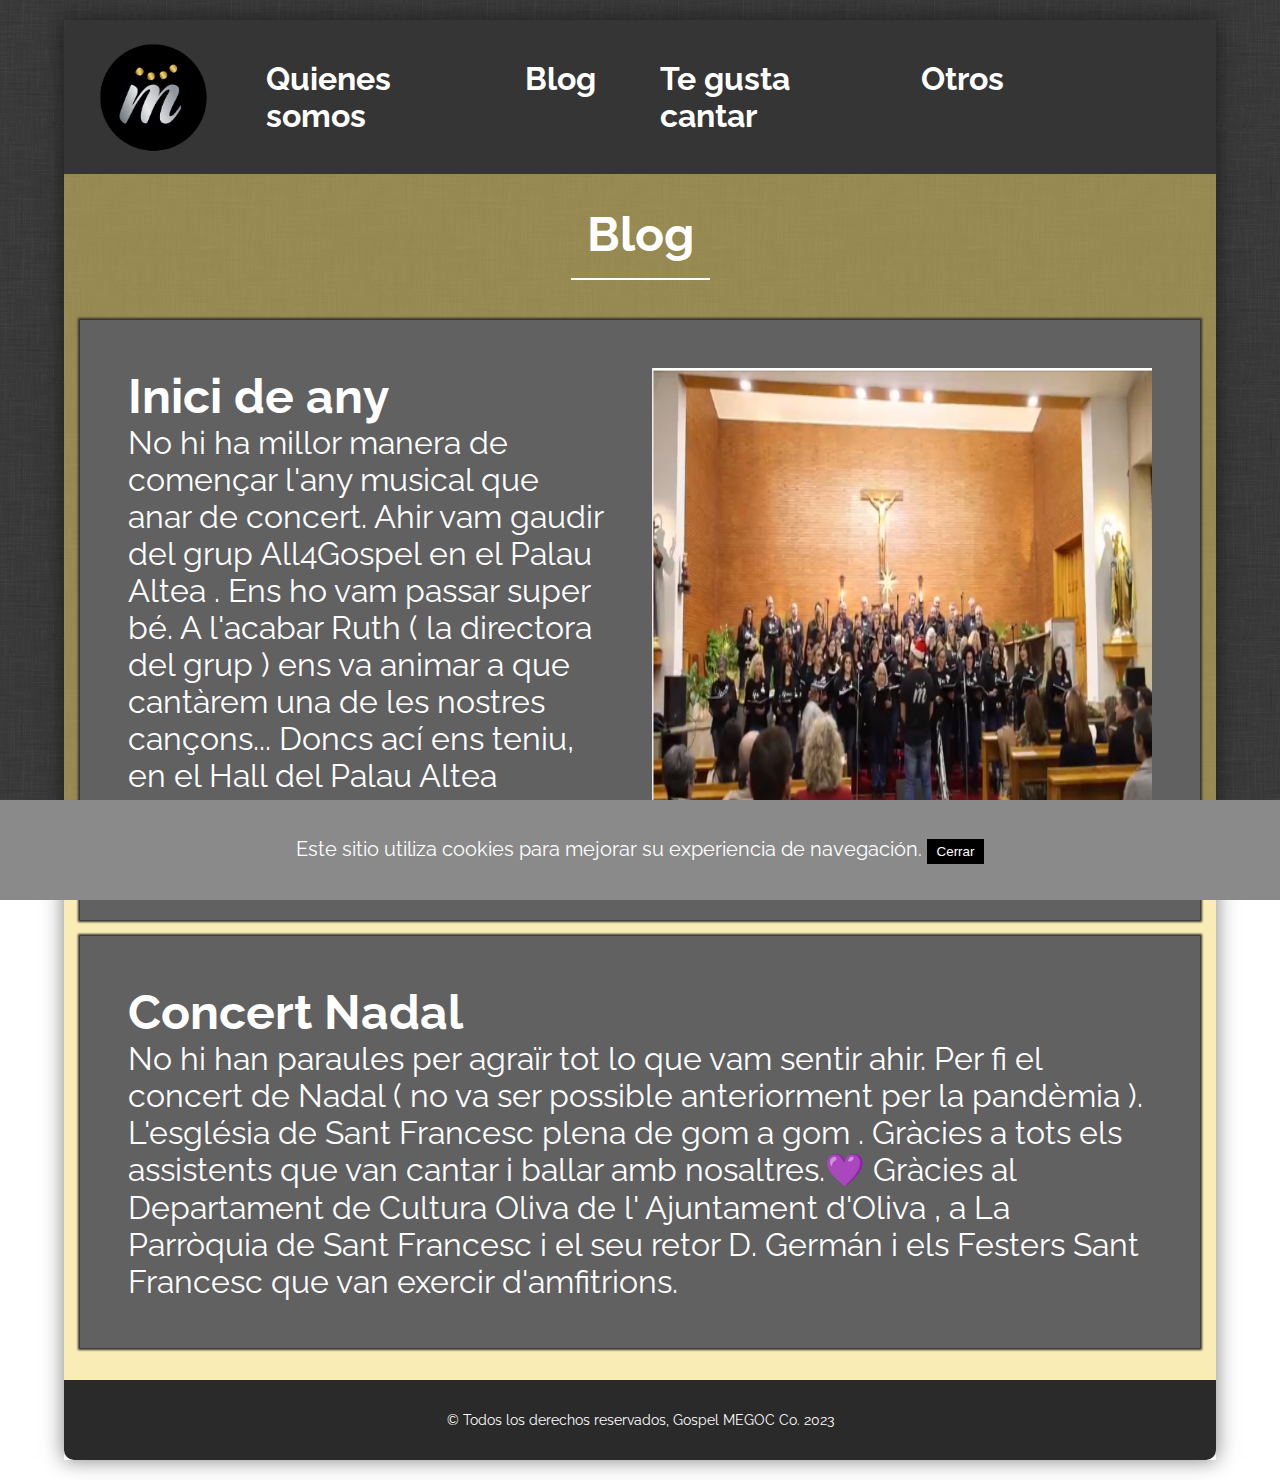
<file: html/blog.html>
<!DOCTYPE html>
<html lang="es">

<head>
    <meta charset="UTF-8">
    <meta http-equiv="X-UA-Compatible" content="IE=edge">
    <meta name="viewport" content="width=device-width, initial-scale=1.0">
    <meta name="author" content="Joan Barres" />
    <title>MEGOC-Blog</title>
    <link rel="stylesheet" href="../css/styles-layout.css">
    <link rel="stylesheet" href="../css/styles-blog.css">
    <link rel="stylesheet" href="https://cdnjs.cloudflare.com/ajax/libs/font-awesome/5.15.1/css/all.min.css"
        integrity="sha512-+4zCK9k+qNFUR5X+cKL9EIR+ZOhtIloNl9GIKS57V1MyNsYpYcUrUeQc9vNfzsWfV28IaLL3i96P9sdNyeRssA=="
        crossorigin="anonymous" />
</head>

<body>
    <header>
        <button class="menu-hamburguesa">&#9776;</button>
        <nav class="menu">
            <ul>
                <li>
                    <a href="../html/index.html">Quienes somos</a>
                </li>
                <li>
                    <a href="../html/blog.html"> Blog</a>
                </li>
                <li>
                    <a href="../html/formulario-inscripcion.html">Te gusta cantar</a>
                </li>
                <li>
                    <a href="#otros" class="otros">Otros</a>
                    <ul>
                        <li><a href="../html/galeria.html">Galeria</a></li>
                        <li><a href="../archivos/calendario.zip" download>Calendario</a></li>
                        <li><a href="../html/contratanos.html">Contratanos</a></li>
                    </ul>
                </li>
            </ul>
            <div id="social-menu">
                <a href="https://www.facebook.com/ModernEspaiGospelCor">
                    <i class="fab fa-facebook-f"></i>
                </a>
                <a href="#">
                    <i class="fab fa-twitter"></i>
                </a>
                <a href="#">
                    <i class="fab fa-instagram"></i>
                </a>
                <a href="#">
                    <i class="fab fa-youtube"></i>
                </a>
            </div>
        </nav>
        <div id="container-logo">
            <img src="../img/logo.png" alt="logo">
        </div>
        <div id="container-nav">
            <nav id="nav">
                <ul>
                    <li>
                        <a href="../html/index.html">Quienes somos</a>
                    </li>
                    <li>
                        <a href="../html/blog.html"> Blog</a>
                    </li>
                    <li>
                        <a href="../html/formulario-inscripcion.html">Te gusta cantar</a>
                    </li>
                    <li>
                        <a href="#otros" class="otros">Otros<i class="fas fa-sort-down"></i></a>
                        <ul class="submenu">
                            <li><a href="../html/galeria.html">Galeria</a></li>
                            <li><a href="../archivos/calendario.zip" download>Calendario</a></li>
                            <li><a href="../html/contratanos.html">Contratanos</a></li>
                        </ul>
                    </li>
                </ul>
            </nav>
        </div>
        <div id="container-social">
            <a href="https://www.facebook.com/ModernEspaiGospelCor">
                <i class="fab fa-facebook-f"></i>
            </a>
            <a href="#">
                <i class="fab fa-twitter"></i>
            </a>
            <a href="#">
                <i class="fab fa-instagram"></i>
            </a>
            <a href="#">
                <i class="fab fa-youtube"></i>
            </a>
        </div>
    </header>
    <main>
        <div id="container-titulo">
            <h1>Blog</h1>
        </div>
        <div id="container-entradas">
            <div class="entrada">
                <div class="contenido-entrada" onclick="">
                    <div>
                        <h1 class="titulo-entrada">
                            Inici de any
                        </h1>
                        <p class="texto-entrada">
                            No hi ha millor manera de començar l'any musical que anar de concert. Ahir vam gaudir del
                            grup All4Gospel en el Palau Altea . Ens ho vam passar super bé.
                            A l'acabar Ruth ( la directora del grup ) ens va animar a que cantàrem una de les nostres
                            cançons... Doncs ací ens teniu, en el Hall del Palau Altea donant-ho tot....i és que...mira
                            que ens agrada cantar!!
                        </p>
                    </div>
                    <div class="imagen-entrada">
                        <a href="https://www.facebook.com/ModernEspaiGospelCor/videos/482547310677842"><img
                                src="../img/entrada.png" width="500px" height="500px"></a>
                    </div>
                </div>
                <div class="btn-entrada">
                    <i class="fas fa-arrow-right" id="icono-flecha"></i>
                </div>
            </div>
            <div class="entrada">
                <a href="https://www.facebook.com/ModernEspaiGospelCor/videos/849081472831876">
                    <div class="contenido-entrada no-image">
                        <div>
                            <h1 class="titulo-entrada">
                                Concert Nadal
                            </h1>
                            <p class="texto-entrada">
                                No hi han paraules per agraïr tot lo que vam sentir ahir. Per fi el concert de Nadal (
                                no va
                                ser possible anteriorment per la pandèmia ). L'església de Sant Francesc plena de gom a
                                gom
                                . Gràcies a tots els assistents que van cantar i ballar amb nosaltres.💜
                                Gràcies al Departament de Cultura Oliva de l' Ajuntament d'Oliva , a La Parròquia de
                                Sant
                                Francesc i el seu retor D. Germán i els Festers Sant Francesc que van exercir
                                d'amfitrions.
                            </p>
                        </div>
                    </div>
                    <div class="btn-entrada">
                        <i class="fas fa-arrow-right" id="icono-flecha"></i>
                    </div>
                </a>
            </div>
        </div>
    </main>
    <footer class="footer">
        <p class="footer-text">&copy; Todos los derechos reservados, Gospel MEGOC Co. 2023</p>
        <div class="cookie-banner">
            <p class="cookie-texto">Este sitio utiliza cookies para mejorar su experiencia de navegación.
                <button class="cookie-boton">Cerrar</button>
            </p>
        </div>
    </footer>
</body>

<script src="../js/app.js"></script>

</html>
</file>
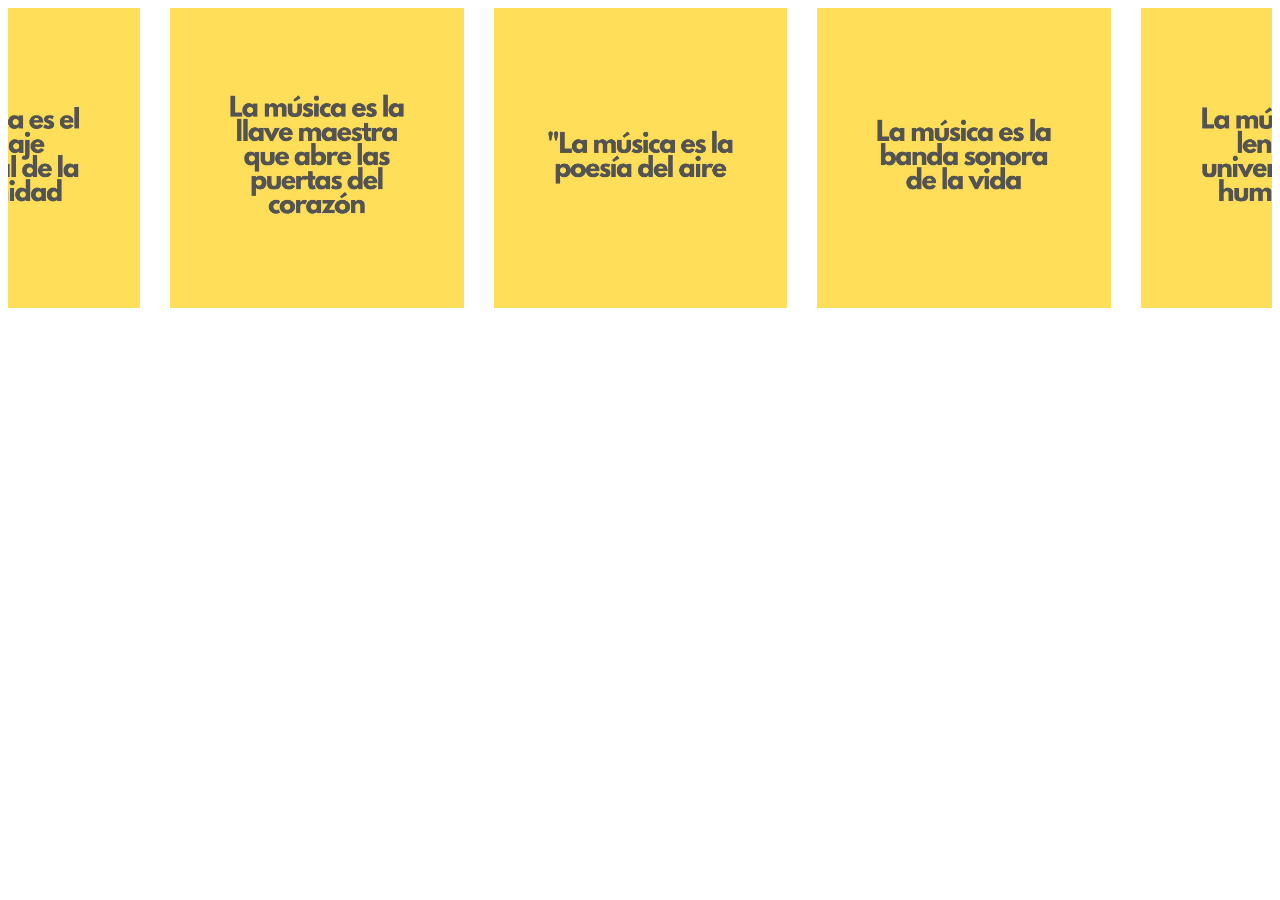
<file: html/carrousel.html>
<!DOCTYPE html>
<html lang="es">

<head>
  <meta charset="UTF-8">
  <title>Carrusel con Owl Carousel</title>
  <link rel="stylesheet" href="https://cdnjs.cloudflare.com/ajax/libs/OwlCarousel2/2.3.4/assets/owl.carousel.min.css">
  <link rel="stylesheet"
    href="https://cdnjs.cloudflare.com/ajax/libs/OwlCarousel2/2.3.4/assets/owl.theme.default.min.css">
  <style>
    .owl-carousel .item img {
      display: block;
      width: 100%;
      height: 300px;
    }

    @media only screen and (max-width: 1024px) {


      .owl-carousel .item img {
        display: block;
        width: 150px;
        height: 150px;
      }
      .owl-carousel{
        display: flex;
        align-content: center;
      }

    }
  </style>
</head>

<body>
  <div class="owl-carousel">
    <div class="item"><img src="../img/carrousel/1.jpg" alt=""></div>
    <div class="item"><img src="../img/carrousel/2.jpg" alt=""></div>
    <div class="item"><img src="../img/carrousel/3.jpg" alt=""></div>
    <div class="item"><img src="../img/carrousel/4.jpg" alt=""></div>
    <div class="item"><img src="../img/carrousel/5.jpg" alt=""></div>
    <div class="item"><img src="../img/carrousel/6.jpg" alt=""></div>
    <div class="item"><img src="../img/carrousel/7.jpg" alt=""></div>
    <div class="item"><img src="../img/carrousel/8.jpg" alt=""></div>
    <div class="item"><img src="../img/carrousel/9.jpg" alt=""></div>

  </div>

  <script src="https://code.jquery.com/jquery-3.5.1.min.js"></script>
  <script src="https://cdnjs.cloudflare.com/ajax/libs/OwlCarousel2/2.3.4/owl.carousel.min.js"></script>
  <script>
    $(document).ready(function () {
      $('.owl-carousel').owlCarousel({
        loop: true,
        center: true,
        margin: 10,
        nav: false,
        dots: false,
        responsive: {
          0: {
            items: 1,
            stagePadding: 0,
            margin: 10
          },
          100: {
            items: 2,
            stagePadding: 0,
            margin: 20
          },
          200: {
            items: 3,
            stagePadding: 0,
            margin: 30
          },
          300: {
            items: 4,
            stagePadding: 0,
            margin: 30
          },
          600: {
            items: 4,
            stagePadding: 0,
            margin: 30
          },
          900: {
            items: 4,
            stagePadding: 0,
            margin: 30
          },
          1200: {
            items: 4,
            stagePadding: 0,
            margin: 30
          },
          1800: {
            items: 4,
            stagePadding: 0,
            margin: 30
          },
          2000: {
            items: 4,
            stagePadding: 0,
            margin: 30
          },
          2500: {
            items: 4,
            stagePadding: 0,
            margin: 30
          }
        },
        animateOut: 'fadeOut',
        animateIn: 'fadeIn',
        smartSpeed: 2000,
        autoplay: true,
        autoplayTimeout: 3000,
        autoplayHoverPause: true
      });
    });
  </script>
</body>

</html>
</file>
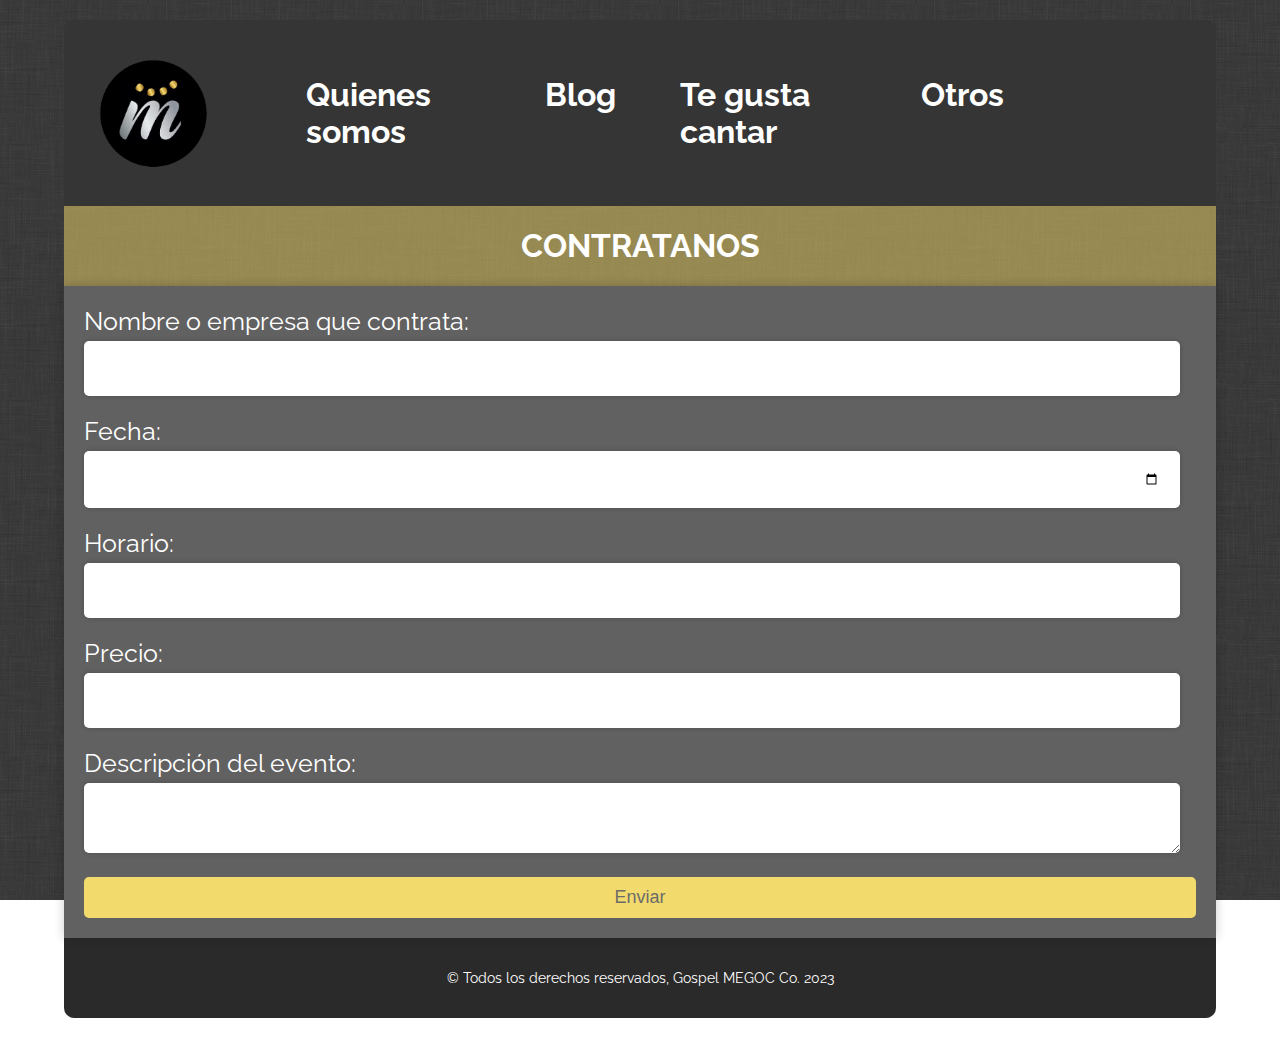
<file: html/contratanos.html>
<!DOCTYPE html>
<html lang="es">

<head>
    <meta charset="UTF-8">
    <meta http-equiv="X-UA-Compatible" content="IE=edge">
    <meta name="viewport" content="width=device-width, initial-scale=1.0">
    <meta name="author" content="Joan Barres" />
    <title>MEGOC-Blog</title>
    <link rel="stylesheet" href="../css/styles-layout.css">
    <link rel="stylesheet" href="../css/styles-contratanos.css">
    <link rel="stylesheet" href="https://cdnjs.cloudflare.com/ajax/libs/font-awesome/5.15.1/css/all.min.css"
        integrity="sha512-+4zCK9k+qNFUR5X+cKL9EIR+ZOhtIloNl9GIKS57V1MyNsYpYcUrUeQc9vNfzsWfV28IaLL3i96P9sdNyeRssA=="
        crossorigin="anonymous" />
</head>

<body>
    <header>
        <button class="menu-hamburguesa">&#9776;</button>
        <nav class="menu">
            <ul>
                <li>
                    <a href="../html/index.html">Quienes somos</a>
                </li>
                <li>
                    <a href="../html/blog.html"> Blog</a>
                </li>
                <li>
                    <a href="../html/formulario-inscripcion.html">Te gusta cantar</a>
                </li>
                <li>
                    <a href="#otros" class="otros">Otros</a>
                    <ul class="submenu">
                        <li><a href="../html/galeria.html">Galeria</a></li>
                        <li><a href="../archivos/calendario.zip" download>Calendario</a></li>
                        <li><a href="../html/contratanos.html">Contratanos</a></li>
                    </ul>
                </li>
            </ul>
            <div id="social-menu">
                <a href="https://www.facebook.com/ModernEspaiGospelCor">
                    <i class="fab fa-facebook-f"></i>
                </a>
                <a href="#">
                    <i class="fab fa-twitter"></i>
                </a>
                <a href="#">
                    <i class="fab fa-instagram"></i>
                </a>
                <a href="#">
                    <i class="fab fa-youtube"></i>
                </a>
            </div>
        </nav>
        <div id="container-logo">
            <img src="../img/logo.png" alt="logo">
        </div>
        <div id="container-nav">
            <nav id="nav">
                <ul>
                    <li>
                        <a href="../html/index.html">Quienes somos</a>
                    </li>
                    <li>
                        <a href="../html/blog.html"> Blog</a>
                    </li>
                    <li>
                        <a href="../html/formulario-inscripcion.html">Te gusta cantar</a>
                    </li>
                    <li>
                        <a href="#otros" class="otros">Otros<i class="fas fa-sort-down"></i></a>
                        <ul class="submenu">
                            <li><a href="../html/galeria.html">Galeria</a></li>
                            <li><a href="../archivos/calendario.zip" download>Calendario</a></li>
                            <li><a href="../html/contratanos.html">Contratanos</a></li>
                        </ul>
                    </li>
                </ul>
            </nav>
        </div>
        <div id="container-social">
            <a href="https://www.facebook.com/ModernEspaiGospelCor">
                <i class="fab fa-facebook-f"></i>
            </a>
            <a href="#">
                <i class="fab fa-twitter"></i>
            </a>
            <a href="#">
                <i class="fab fa-instagram"></i>
            </a>
            <a href="#">
                <i class="fab fa-youtube"></i>
            </a>
        </div>
    </header>
    <main>
        <div class="container-titulo">
            <h1>CONTRATANOS</h1>
        </div>
        
        <div class="form-container">
            <form>
                <label for="nombre">Nombre o empresa que contrata:</label>
                <input type="text" id="nombre" name="nombre"  required>
                
                <label for="fecha">Fecha:</label>
                <input type="date" id="fecha" name="fecha" required>
                
                <label for="horario">Horario:</label>
                <input type="text" id="horario" name="horario"  required>
                
                <label for="precio">Precio:</label>
                <input type="number" id="precio" name="precio" required>
                
                <label for="descripcion">Descripción del evento:</label>
                <textarea id="descripcion" name="descripcion" required></textarea>
                
                <input type="submit" value="Enviar">
            </form>
        </div>
    </main>
    <footer class="footer">
        <p class="footer-text">&copy; Todos los derechos reservados, Gospel MEGOC Co. 2023</p>
    </footer>
</body>

<script src="../js/app.js"></script>

</html>
</file>
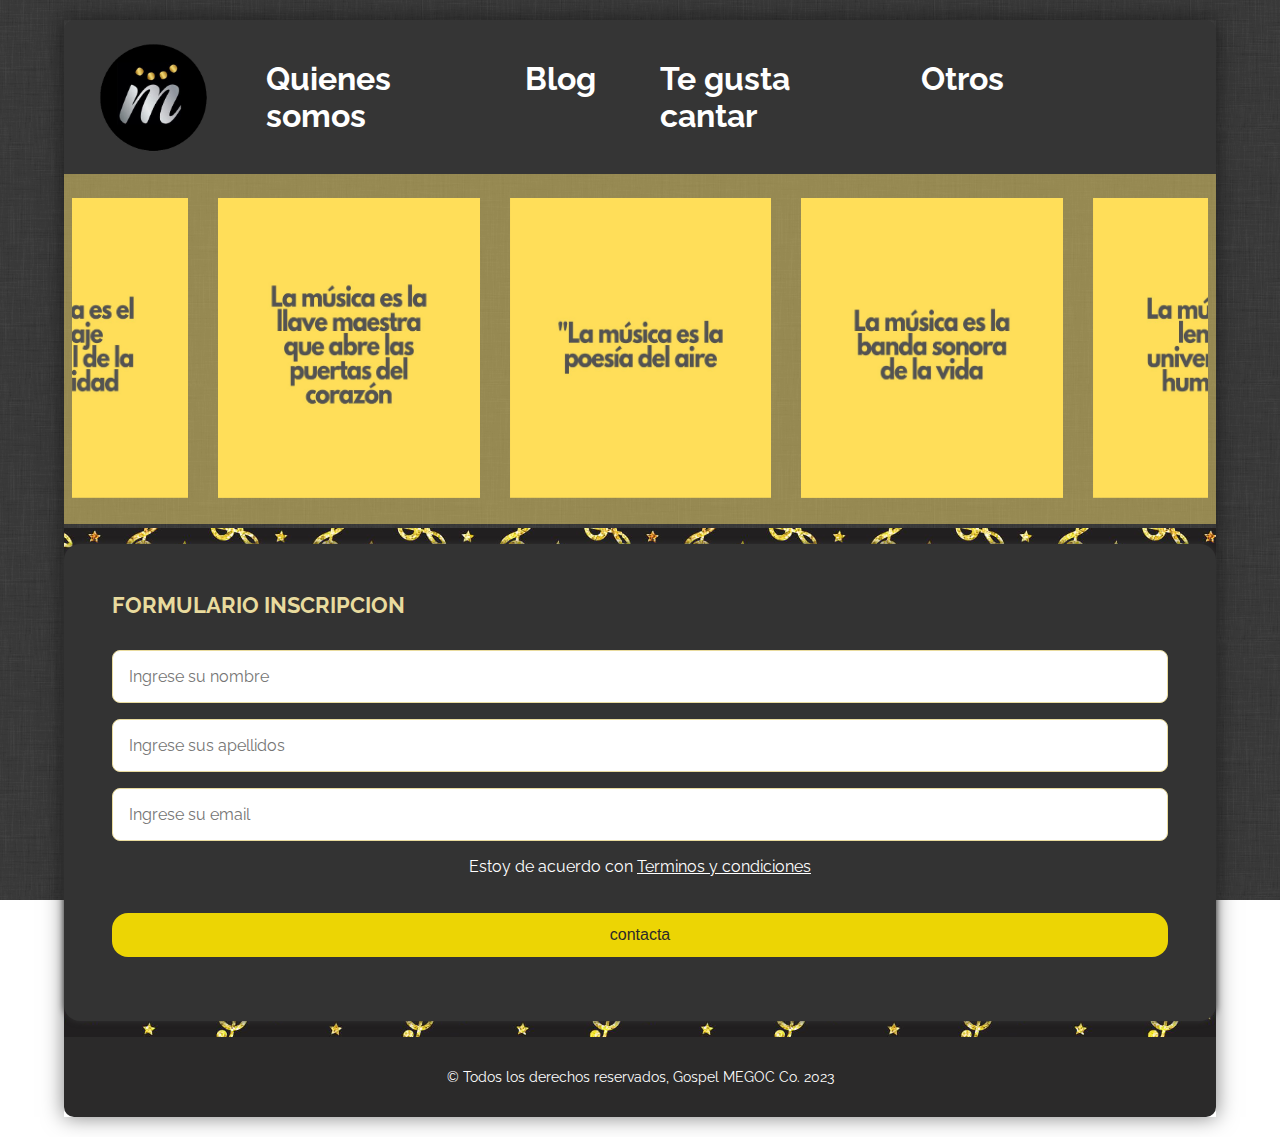
<file: html/formulario-inscripcion.html>
<!DOCTYPE html>
<html lang="es">

<head>
    <meta charset="UTF-8">
    <meta http-equiv="X-UA-Compatible" content="IE=edge">
    <meta name="viewport" content="width=device-width, initial-scale=1.0">
    <meta name="author" content="Joan Barres" />
    <title>MEGOC</title>
    <link rel="stylesheet" href="../css/styles-layout.css">
    <link rel="stylesheet" href="../css/styles-form-inscripcion.css">
    <link rel="stylesheet" href="https://cdnjs.cloudflare.com/ajax/libs/font-awesome/5.15.1/css/all.min.css"
        integrity="sha512-+4zCK9k+qNFUR5X+cKL9EIR+ZOhtIloNl9GIKS57V1MyNsYpYcUrUeQc9vNfzsWfV28IaLL3i96P9sdNyeRssA=="
        crossorigin="anonymous" />

</head>

<body>
    <header>
        <button class="menu-hamburguesa">&#9776;</button>
        <nav class="menu">
            <ul>
                <li>
                    <a href="../html/index.html">Quienes somos</a>
                </li>
                <li>
                    <a href="../html/blog.html"> Blog</a>
                </li>
                <li>
                    <a href="../html/formulario-inscripcion.html">Te gusta cantar</a>
                </li>
                <li>
                    <a href="#otros" class="otros">Otros</a>
                    <ul class="submenu">
                        <li><a href="../html/galeria.html">Galeria</a></li>
                        <li><a href="../archivos/calendario.zip" download>Calendario</a></li>
                        <li><a href="../html/contratanos.html">Contratanos</a></li>
                    </ul>
                </li>
            </ul>
            <div id="social-menu">
                <a href="https://www.facebook.com/ModernEspaiGospelCor">
                    <i class="fab fa-facebook-f"></i>
                </a>
                <a href="#">
                    <i class="fab fa-twitter"></i>
                </a>
                <a href="#">
                    <i class="fab fa-instagram"></i>
                </a>
                <a href="#">
                    <i class="fab fa-youtube"></i>
                </a>
            </div>
        </nav>
        <div id="container-logo">
            <img src="../img/logo.png" alt="logo">
        </div>
        <div id="container-nav">
            <nav id="nav">
                <ul>
                    <li>
                        <a href="../html/index.html">Quienes somos</a>
                    </li>
                    <li>
                        <a href="../html/blog.html"> Blog</a>
                    </li>
                    <li>
                        <a href="../html/formulario-inscripcion.html">Te gusta cantar</a>
                    </li>
                    <li>
                        <a href="#otros" class="otros">Otros<i class="fas fa-sort-down"></i></a>
                        <ul class="submenu">
                            <li><a href="../html/galeria.html">Galeria</a></li>
                            <li><a href="../archivos/calendario.zip" download>Calendario</a></li>
                            <li><a href="../html/contratanos.html">Contratanos</a></li>
                        </ul>
                    </li>
                </ul>
            </nav>
        </div>
        <div id="container-social">
            <a href="https://www.facebook.com/ModernEspaiGospelCor">
                <i class="fab fa-facebook-f"></i>
            </a>
            <a href="#">
                <i class="fab fa-twitter"></i>
            </a>
            <a href="#">
                <i class="fab fa-instagram"></i>
            </a>
            <a href="#">
                <i class="fab fa-youtube"></i>
            </a>
        </div>
    </header>
    <main>
        <div id="container-carrousel-frases">
            <iframe class="carrousel" src="../html/carrousel.html"></iframe>
        </div>
        <div id="container-form">
            <form id="formulario-inscripcion">
                <h4>FORMULARIO INSCRIPCION</h4>
                <input class="inputs" type="text" name="nombres" id="nombres" placeholder="Ingrese su nombre">
                <input class="inputs" type="text" name="apellidos" id="apellidos" placeholder="Ingrese sus apellidos">
                <input class="inputs" type="email" name="email" id="email" placeholder="Ingrese su email">
                <p>Estoy de acuerdo con <a href="#">Terminos y condiciones</a></p>
                <input class="boton" type="submit" value="contacta">
            </form>
        </div>
    </main>
    <footer class="footer">
        <p class="footer-text">&copy; Todos los derechos reservados, Gospel MEGOC Co. 2023</p>

    </footer>
</body>

<script src="../js/app.js"></script>

</html>
<!---->
</file>
<file: css/styles-layout.css>
@import url('https://fonts.googleapis.com/css2?family=Raleway:wght@100&display=swap');

:root {
    margin: 0;
    padding: 0;
    text-decoration: none;
    box-sizing: none;
    list-style: none;
    font-size: 16px;
    font-family: 'Raleway', sans-serif;
    background-image: url("../img/fondo.png");
    background-repeat: repeat;
    background-attachment: fixed;
}

* {
    list-style: none;
    text-decoration: none;
    color: inherit;
    color: white;
}

body {
    width: 90%;
    margin: 20px auto;
}

/*-----------------------HEADER-----------------------*/

header {
    display: grid;
    grid-template-columns: 1fr 5fr 1fr;
    background-color: rgb(53, 53, 53);
    border-radius: 10px 10px 0 0;
    border-bottom: 0;
    padding: 0.5rem;
}

.menu-hamburguesa {
    display: none;
    padding: 1em;
    background-color: #333;
    font-size: 25px;
    color: #fff;
    border: none;
    cursor: pointer;
    position: fixed;
    top: 1em;
    right: 1em;
    border-radius: 30px;
}

.menu {
    display: none;
    position: fixed;
    top: 0;
    right: -100%;
    bottom: 0;
    width: 250px;
    background-color: #333;
    transition: right 0.5s;
    z-index: 999;
}

.menu.activo {
    display: block;
    right: 0;
}

.menu ul {
    list-style: none;
    margin: 0;
    padding: 2em;
}

.menu li {
    width: 100%;
}

.menu a {
    display: block;
    padding: 1em;
    text-decoration: none;
    white-space: nowrap;
    color: #fff;
}

#social-menu {
    display: flex;
    justify-content: center;
}

header #container-logo {
    display: flex;
    justify-content: center;
    align-items: center;
}

header #container-logo img {
    width: 7rem;
}

header #container-nav {
    display: flex;
    justify-content: center;
}

#nav ul {
    display: flex;
    color: white;
}

header nav#nav ul li {
    font-size: 2rem;
    padding: 2rem;
    font-weight: 700;
    font-style: bold;
}

/*------------------------SUBMENU----------------------*/

nav>ul>li>ul.submenu{
    position: absolute;
    display: none;
    opacity: 0;
}
#nav li:hover .submenu{
    display: block;
    background-color: rgb(53, 53, 53);
    box-shadow: 0 0 5px solid black;
    opacity: 1;
}
.fa-sort-down{
    font-size: 20px;
    padding-left: 10px;
}

header #container-social {
    display: flex;
    margin: auto auto;
    font-size: 1.5rem;
    margin-right: 3rem;
}

header #container-social a {
    margin: 0 0.5rem;
}
/*----------------------FOOTER----------------------*/
.footer {
    display: flex;
    justify-content: center;
    align-items: center;
    height: 80px;
    background-color: #2b2a2a;
    color: #fff;
    font-size: 14px;
    border-radius: 0 0 10px 10px;
    border-top: 0;

}

.footer-text {
    animation: deslizarArriba 0.5s ease-in-out;
}
/*----------------------COOKIES----------------------*/

.cookie-banner {
    display: flex;
    justify-content: center;
    align-items: center;
    height: 100px;
    background-color: #8a8a8a;
    color: #fff;
    font-size: 20px;
    position: fixed;
    bottom: 0;
    left: 0;
    right: 0;
}

.cookie-texto {
    padding: 0 20px;
    font-style: bold;
}

.cookie-boton {
    background-color: #000;
    color: #fff;
    border: none;
    padding: 5px 10px;
    cursor: pointer;
}


@media only screen and (max-width: 1024px) {

    .menu-hamburguesa {
        display: block;
    }
    
    body {
        width: 100%;
        margin: 0;
    }

    header {
        display: flex;
        justify-content: center;
    }

    header #container-logo img {
        width: 7rem;
        margin: 1rem 0;
    }

   

    header #container-nav {
        display: none;
    }

    header #container-social {
        display: none;
    }

    #container-historia {
        grid-template-columns: 1fr;
        grid-template-rows: 3fr 3fr;
    }

    #container-historia-texto {
        padding: 2rem;

    }

}
</file>
<file: css/styles-blog.css>
* {
    list-style: none;
    text-decoration: none;
    color: inherit;
    color: white;
    margin: 0;
    padding: 0;
}
body {
    box-shadow: 0 0 20px rgba(0, 0, 0, 0.5);
}
  
/*---------------------TITULO---------------------*/
#container-titulo{
    background-color:rgba(243, 218, 108, 0.5);
    border-bottom: 0;

    display: flex;
    justify-content: center;
    padding: 1rem;
}
#container-titulo h1{
    font-size: 3rem;
    padding: 1rem;
    border-bottom: 2px solid white ;
    color: white;
}
/*--------------------ENTRADAS--------------------*/
#container-entradas{
    border-bottom: 0;
    border-top:0 ;
    
    background-color: rgba(243, 218, 108, 0.5);
    padding: 0.5rem 1rem 2rem;
}
.contenido-entrada{
    padding: 2rem;
}

.texto-entrada{
    font-size: 2rem;
    
}
.titulo-entrada{
    color: white;
    font-size: 3rem;
}
.entrada{
    background-color: rgb(97, 97, 97);
    padding: 1rem;
    margin-top: 1rem ;
    box-shadow: 0 0 2px 2px#333;
    align-items: end;
    animation: deslizaDer 0.5s ease-in-out;
}
.imagen-entrada{
    background-color: black;
    display: none;
}
#icono-flecha{
    
    display: flex;
    justify-content: end;
    font-size: 2rem;
    opacity: 0.5;
    padding: 0 1.5rem ;
    
}



@media only screen and (min-width: 1024px) {

    .imagen-entrada{
        display: flex;
        margin-left: 3rem;
    }
    .contenido-entrada{
        display: grid;
        grid-template-columns: 1fr 1fr;
    }
    .no-image{
        display: flex;
    }
}

@keyframes deslizaDer {
    from {
        transform: translateX(50px);
        opacity: 0;
    }

    to {
        transform: translateX(0);
        opacity: 1;
    }
}
</file>
<file: css/styles-contratanos.css>
.container-titulo {
    display: flex;
    justify-content: center;
    background-color: rgba(243, 218, 108, 0.5);
}

.form-container {
    height: 100%;
    display: flex;
    justify-content: center;
    align-items: center;
}

form {
    width: 100%;
    padding: 20px;
    background-color: rgb(97, 97, 97);
    box-shadow: 0px 0px 10px rgba(0, 0, 0, 0.2);
}


h2 {
    text-align: center;
    font-size: 28px;
    margin-bottom: 20px;
}

label {
    display: block;
    font-size: 25px;
    margin-bottom: 5px;
    color: rgb(255, 255, 255);
}

input[type="text"],
input[type="date"],
input[type="number"],
textarea#descripcion {
    width: 95%;
    padding: 20px;
    margin-bottom: 20px;
    border-radius: 5px;
    border: none;
    box-shadow: 0px 0px 5px rgba(0, 0, 0, 0.2);
}

input[type="submit"] {
    width: 100%;
    padding: 10px;
    border-radius: 5px;
    border: none;
    background-color: rgba(243, 218, 108);
    color: #6b6b6b;
    font-size: 18px;
    cursor: pointer;
    transition: background-color 0.3s ease;
}

input[type="submit"]:hover {
    background-color: rgba(243, 218, 108);
}


@media only screen and (max-width: 700px) {
}
</file>
<file: css/styles-form-inscripcion.css>
*{
    padding: 0; margin: 0;
    list-style: none;
    box-sizing: border-box;
}
body {
    box-shadow: 0 0 20px rgba(0, 0, 0, 0.5);
}

/*----------------ESTILOS FOMRULARIO------------*/
.carrousel{
    width: 100%;
    padding: 1rem 0;
    height: 350px;
    border: 0;
    background-color: rgba(243, 218, 108, 0.5);
}

#container-form{
    background-image: url("../img/fondo-forms.png");
    padding: 1rem 0;
    background-repeat: repeat;
}


/*----------------ESTILOS FOMRULARIO------------*/

#formulario-inscripcion{
    width: 100%;
    background-color: #333;
    padding: 3rem;
    margin: 0 auto;
    border-radius: 1rem;
    box-shadow: 0 0 6px #333;
    font-family: 'Raleway', sans-serif;
    animation: deslizaDer 0.5s ease-in-out;
}

#formulario-inscripcion H4{
    font-size: 22px;
    margin-bottom: 2rem;
    color: rgb(233, 219, 158);
}

.inputs{
    width: 100%;
    background-color: rgb(255, 255, 255);
    border-radius: 0.5rem;
    padding: 1rem;
    margin-bottom: 1rem;
    border: 1px solid rgb(233, 219, 158);
    font-family: 'Raleway', sans-serif;
    font-size: 1rem;
}

#formulario-inscripcion p{
    height: 40px;
    text-align: center;
    font-size: 1rem;

}
#formulario-inscripcion a{
    color: white;
    text-decoration: underline;
}
#formulario-inscripcion .boton{
    border: none;
    width: 100%;
    background-color:rgb(236, 213, 4);;
    color: #2b2a2a;
    font-size: 1rem;
    padding: 0.8rem;
    margin: 1rem 0;
    border-radius: 1rem;
}

@media only screen and (max-width: 1024px) {


    .carrousel{
        width: 100%;
        padding: 4rem 0;
        height: 350px;
    }

    
}
@keyframes deslizaDer {
    from {
        transform: translateX(50px);
        opacity: 0;
    }

    to {
        transform: translateX(0);
        opacity: 1;
    }
}
</file>
